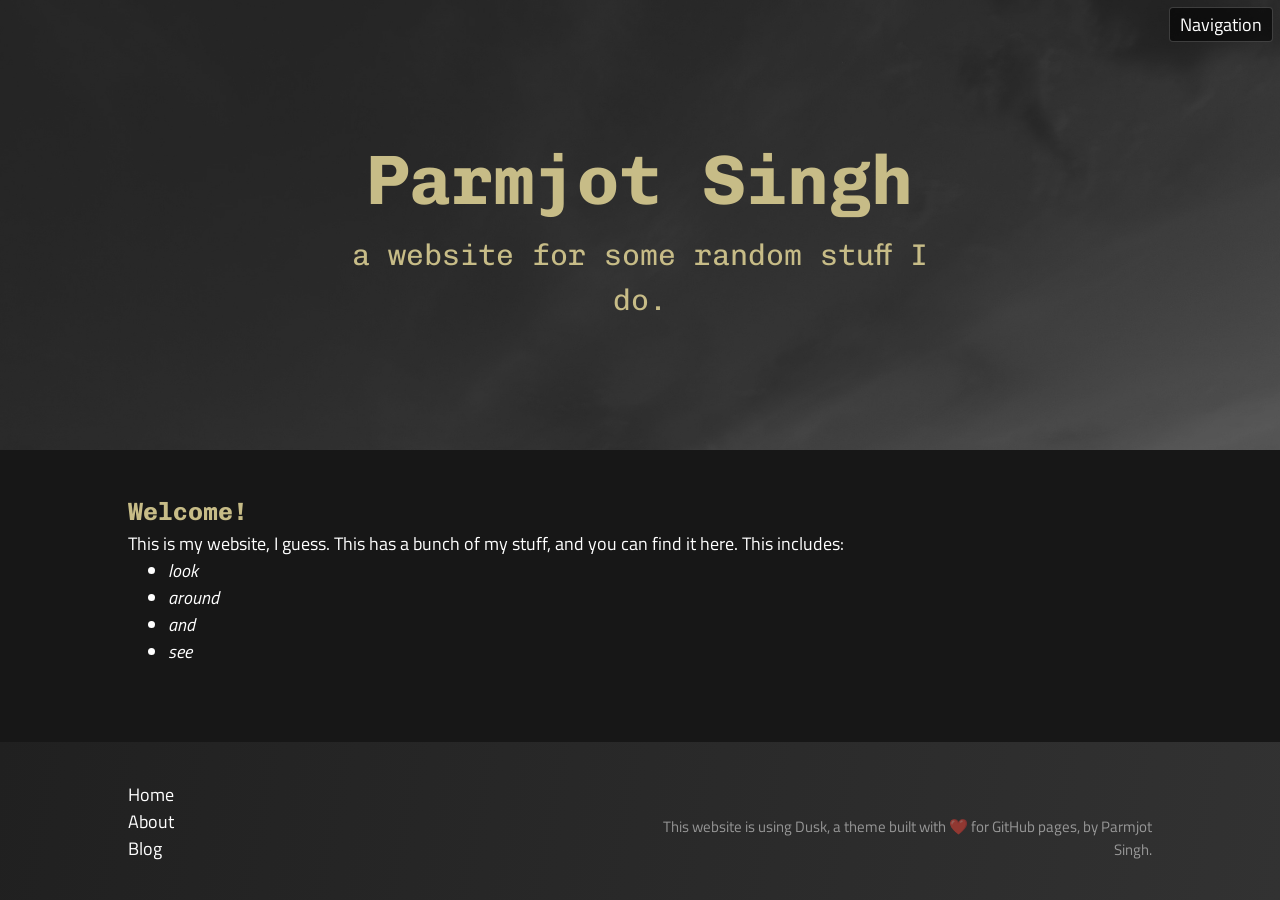
<file: index.html>
<!DOCTYPE html>
<html lang="en-US"><head>
	<meta charset="utf-8" />
	<meta name="viewport" content="width=device-width, initial-scale=1" />
	<title>Parmjot Singh</title>
	<link rel="stylesheet" href="/assets/css/styles.css" />
</head>
<body><div class="home"> <!-- this is so that the formatting can differentiate between header layouts. There has to be a better solution -->
	<header><script>
	/* Set the width of the side navigation to 250px */
	function openNav() {
		document.getElementById("sideNav").style.width = "200px";
		document.getElementById("open-nav").style.right = "-100px";
	}
	
	/* Set the width of the side navigation to 0 */
	function closeNav() {
		document.getElementById("sideNav").style.width = "0";
		document.getElementById("open-nav").style.right = "7px";
	} 
</script>
<nav>
	<div id="sideNav" class="sidenav">
		<a href="javascript:void(0)" class="closebtn" onclick="closeNav()"><img src="/assets/images/cross.png"></a><a href="/">
	               	<div style="width: 24px;"> <!-- even spacing --></div>Home<div style="width: 24px;"> <!-- even spacing --> </div>
	            </a><a href="/about.html">
	               	<div style="width: 24px;"> <!-- even spacing --><img src="/assets/images/about-icon.png" class="nav-links-icon"></div>About<div style="width: 24px;"> <!-- even spacing --> </div>
	            </a><a href="/blog.html">
	               	<div style="width: 24px;"> <!-- even spacing --><img src="/assets/images/blog-icon.png" class="nav-links-icon"></div>Blog<div style="width: 24px;"> <!-- even spacing --> </div>
	            </a></div>
	<span onclick="openNav()" id="open-nav">Navigation</span>
</nav>
<div id="header-content"> <!-- center div in middle, and allow text to remain above quick links 60% height of viewport -->
			<h1 class="page-title">Parmjot Singh</h1>
			<h2 class="page-summary">a website for some random stuff I do.</h2>
			
		</div>
	</header>
</div>
<main>
			<div class="home">
			  	<h3 id="welcome"><strong>Welcome!</strong></h3>

<p>This is my website, I guess. This has a bunch of my stuff, and you can find it here. This includes:</p>

<ul>
  <li><em>look</em></li>
  <li><em>around</em></li>
  <li><em>and</em></li>
  <li><em>see</em></li>
</ul>

			</div>
    	</main><footer><div id="footer-links"><a href="/">
					<div>Home</div>
				</a><a href="/about.html">
					<div>About</div>
				</a><a href="/blog.html">
					<div>Blog</div>
				</a></div>
	    <div id="blatant-advertising">
	    	This website is using Dusk, a theme built with ❤️ for GitHub pages, by Parmjot Singh.
	    </div></footer>
</body>
</html>
</file>
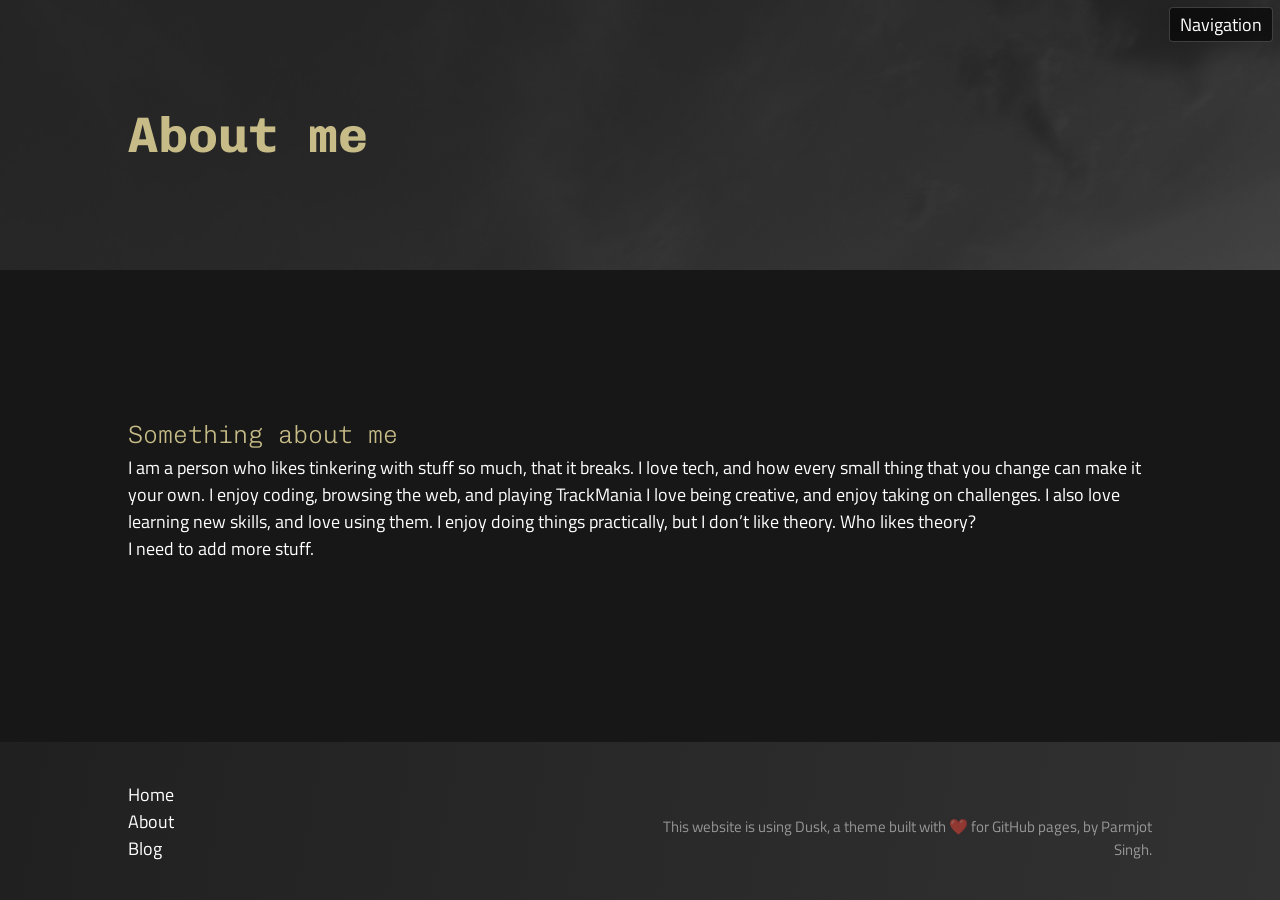
<file: about.html>
<!DOCTYPE html>
<html lang="en-US"><head>
	<meta charset="utf-8" />
	<meta name="viewport" content="width=device-width, initial-scale=1" />
	<title>About me</title>
	<link rel="stylesheet" href="/assets/css/styles.css" />
</head>
<body><header><script>
	/* Set the width of the side navigation to 250px */
	function openNav() {
		document.getElementById("sideNav").style.width = "200px";
		document.getElementById("open-nav").style.right = "-100px";
	}
	
	/* Set the width of the side navigation to 0 */
	function closeNav() {
		document.getElementById("sideNav").style.width = "0";
		document.getElementById("open-nav").style.right = "7px";
	} 
</script>
<nav>
	<div id="sideNav" class="sidenav">
		<a href="javascript:void(0)" class="closebtn" onclick="closeNav()"><img src="/assets/images/cross.png"></a><a href="/">
	               	<div style="width: 24px;"> <!-- even spacing --></div>Home<div style="width: 24px;"> <!-- even spacing --> </div>
	            </a><a href="/about.html">
	               	<div style="width: 24px;"> <!-- even spacing --><img src="/assets/images/about-icon.png" class="nav-links-icon"></div>About<div style="width: 24px;"> <!-- even spacing --> </div>
	            </a><a href="/blog.html">
	               	<div style="width: 24px;"> <!-- even spacing --><img src="/assets/images/blog-icon.png" class="nav-links-icon"></div>Blog<div style="width: 24px;"> <!-- even spacing --> </div>
	            </a></div>
	<span onclick="openNav()" id="open-nav">Navigation</span>
</nav>
<div id="header-content"> 
    	<h1 class="page-title">About me</h1>
        <h2 class="page-summary"></h2>
    </div>
</header>
<main>
			<h3 id="something-about-me">Something about me</h3>
<p>I am a person who likes tinkering with stuff so much, that it breaks.
I love tech, and how every small thing that you change can make it your own. I enjoy coding, browsing the web, and playing <a href="https://www.youtube.com/watch?v=hfLecAWFQIc">TrackMania</a> I love being creative, and enjoy taking on challenges. I also love learning new skills, and love using them. I enjoy doing things practically, but I don’t like theory. Who likes theory?</p>

<p>I need to add more stuff.</p>

		</main><footer><div id="footer-links"><a href="/">
					<div>Home</div>
				</a><a href="/about.html">
					<div>About</div>
				</a><a href="/blog.html">
					<div>Blog</div>
				</a></div>
	    <div id="blatant-advertising">
	    	This website is using Dusk, a theme built with ❤️ for GitHub pages, by Parmjot Singh.
	    </div></footer>
</body>
</html>
</file>
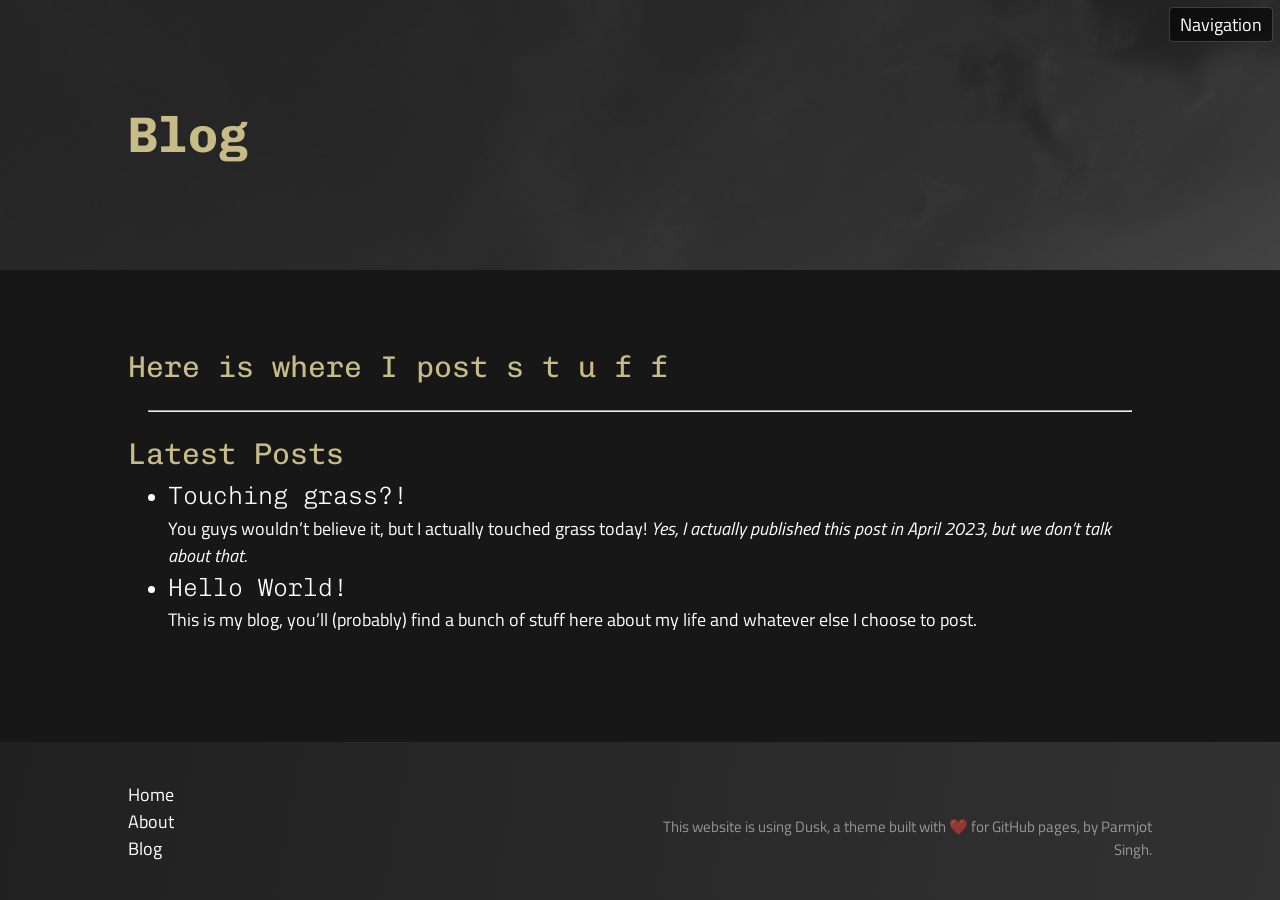
<file: blog.html>
<!DOCTYPE html>
<html lang="en-US"><head>
	<meta charset="utf-8" />
	<meta name="viewport" content="width=device-width, initial-scale=1" />
	<title>Blog</title>
	<link rel="stylesheet" href="/assets/css/styles.css" />
</head>
<body><header><script>
	/* Set the width of the side navigation to 250px */
	function openNav() {
		document.getElementById("sideNav").style.width = "200px";
		document.getElementById("open-nav").style.right = "-100px";
	}
	
	/* Set the width of the side navigation to 0 */
	function closeNav() {
		document.getElementById("sideNav").style.width = "0";
		document.getElementById("open-nav").style.right = "7px";
	} 
</script>
<nav>
	<div id="sideNav" class="sidenav">
		<a href="javascript:void(0)" class="closebtn" onclick="closeNav()"><img src="/assets/images/cross.png"></a><a href="/">
	               	<div style="width: 24px;"> <!-- even spacing --></div>Home<div style="width: 24px;"> <!-- even spacing --> </div>
	            </a><a href="/about.html">
	               	<div style="width: 24px;"> <!-- even spacing --><img src="/assets/images/about-icon.png" class="nav-links-icon"></div>About<div style="width: 24px;"> <!-- even spacing --> </div>
	            </a><a href="/blog.html">
	               	<div style="width: 24px;"> <!-- even spacing --><img src="/assets/images/blog-icon.png" class="nav-links-icon"></div>Blog<div style="width: 24px;"> <!-- even spacing --> </div>
	            </a></div>
	<span onclick="openNav()" id="open-nav">Navigation</span>
</nav>
<div id="header-content"> 
    	<h1 class="page-title">Blog</h1>
        <h2 class="page-summary"></h2>
    </div>
</header>
<div class="blog">
			<main>
				<h2 id="here-is-where-i-post-s-t-u-f-f">Here is where I post s t u f f</h2>

				<hr>
				<h2>Latest Posts</h2>
				<ul><li>
							<h3><a href="/blog/2023/01/02/touching-grass.html">Touching grass?!</a></h3><p>You guys wouldn’t believe it, but I actually touched grass today!
<em>Yes, I actually published this post in April 2023, but we don’t talk about that.</em></p>


						</li><li>
							<h3><a href="/blog/2022/11/26/hello-world.html">Hello World!</a></h3><p>This is my blog, you’ll (probably) find a bunch of stuff here about my life and whatever else I choose to post.</p>


						</li></ul>
			</main>
		</div><footer><div id="footer-links"><a href="/">
					<div>Home</div>
				</a><a href="/about.html">
					<div>About</div>
				</a><a href="/blog.html">
					<div>Blog</div>
				</a></div>
	    <div id="blatant-advertising">
	    	This website is using Dusk, a theme built with ❤️ for GitHub pages, by Parmjot Singh.
	    </div></footer>
</body>
</html>
</file>
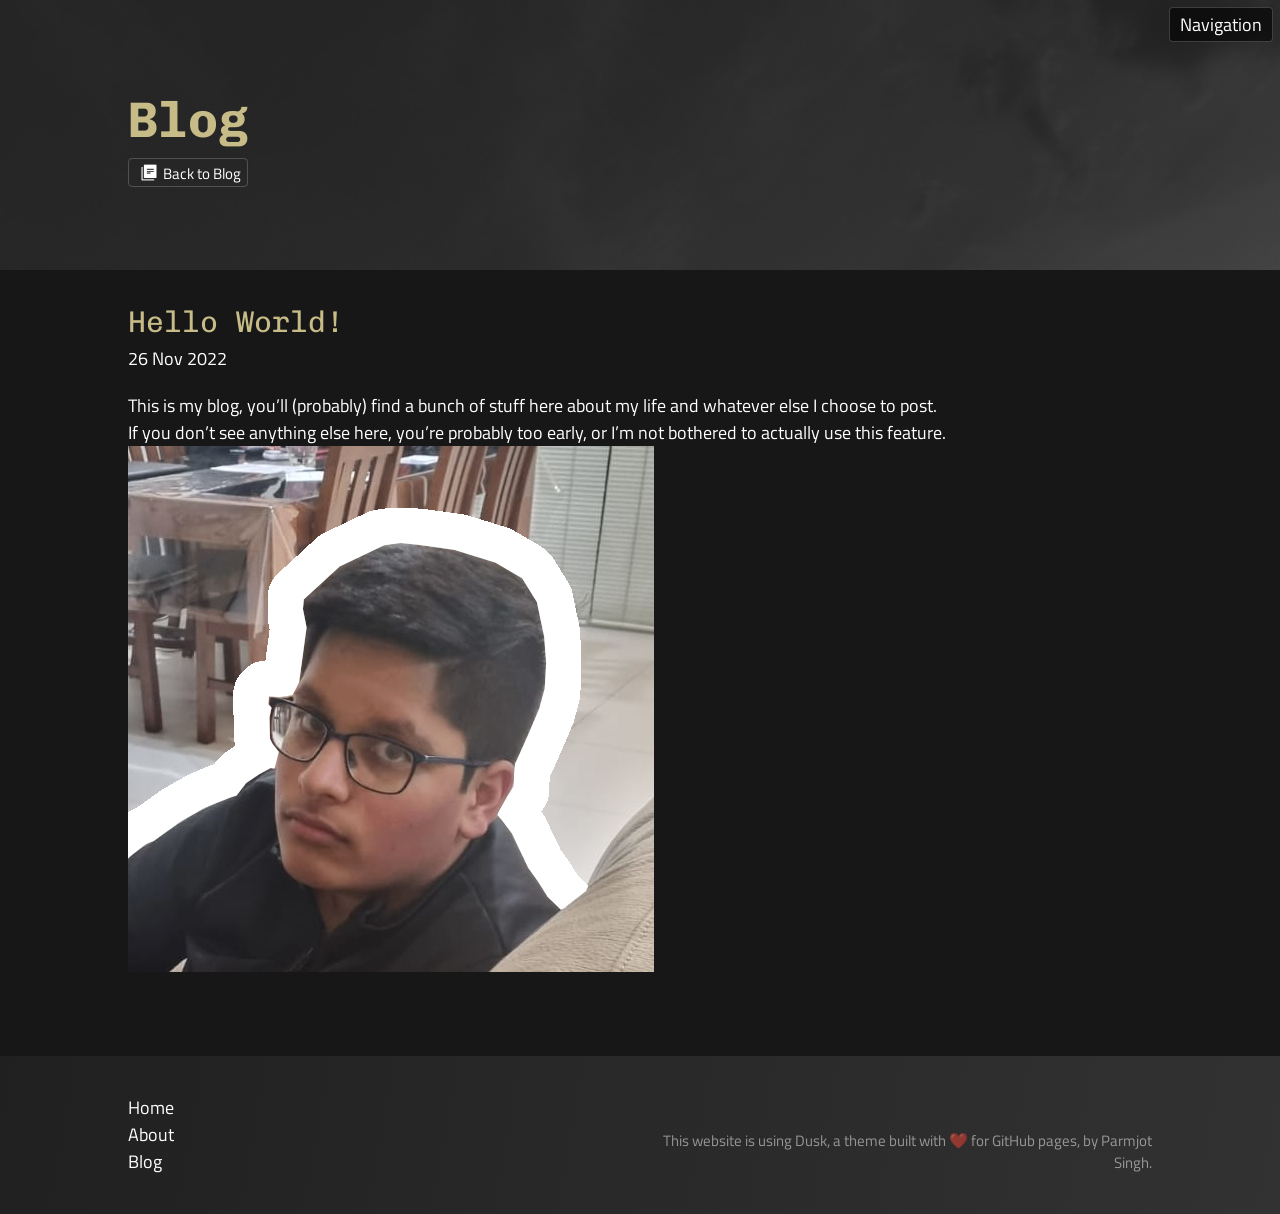
<file: blog/2022/11/26/hello-world.html>
<!DOCTYPE html>
<html lang="en-US"><head>
	<meta charset="utf-8" />
	<meta name="viewport" content="width=device-width, initial-scale=1" />
	<title>Hello World!</title>
	<link rel="stylesheet" href="/assets/css/styles.css" />
</head>
<body><header><script>
	/* Set the width of the side navigation to 250px */
	function openNav() {
		document.getElementById("sideNav").style.width = "200px";
		document.getElementById("open-nav").style.right = "-100px";
	}
	
	/* Set the width of the side navigation to 0 */
	function closeNav() {
		document.getElementById("sideNav").style.width = "0";
		document.getElementById("open-nav").style.right = "7px";
	} 
</script>
<nav>
	<div id="sideNav" class="sidenav">
		<a href="javascript:void(0)" class="closebtn" onclick="closeNav()"><img src="/assets/images/cross.png"></a><a href="/">
	               	<div style="width: 24px;"> <!-- even spacing --></div>Home<div style="width: 24px;"> <!-- even spacing --> </div>
	            </a><a href="/about.html">
	               	<div style="width: 24px;"> <!-- even spacing --><img src="/assets/images/about-icon.png" class="nav-links-icon"></div>About<div style="width: 24px;"> <!-- even spacing --> </div>
	            </a><a href="/blog.html">
	               	<div style="width: 24px;"> <!-- even spacing --><img src="/assets/images/blog-icon.png" class="nav-links-icon"></div>Blog<div style="width: 24px;"> <!-- even spacing --> </div>
	            </a></div>
	<span onclick="openNav()" id="open-nav">Navigation</span>
</nav>
<div id="header-content"> 
    	<h1 class="page-title">Blog</h1>
    	<div id="why"><!-- if anyone can fix this, they get their name in the footer of every website who uses this theme -->
		    <a class="b2b-container" href="/blog.html">
		    	<div class="b2b-icon-container">
                	<img src="/assets/images/blog-icon.png">
               	</div>
				<div class="b2-blog">
	            	<small>
                    	Back to Blog
                    </small>
	            </div>
		    </a>
		</div>
    </div>
</header>
<main>
			<h2>Hello World!</h2>
			<h5></h5>
			<p>26 Nov 2022</p>
			<article>
				<p>This is my blog, you’ll (probably) find a bunch of stuff here about my life and whatever else I choose to post.</p>

<blockquote>
  <p>If you don’t see anything else here, you’re probably too early, or I’m not bothered to actually use this feature.</p>
</blockquote>

<p><img src="/assets/images/parmjot-pfp-square.jpg" alt="a picture of the author, Parmjot" /></p>

			</article>
		</main><footer><div id="footer-links"><a href="/">
					<div>Home</div>
				</a><a href="/about.html">
					<div>About</div>
				</a><a href="/blog.html">
					<div>Blog</div>
				</a></div>
	    <div id="blatant-advertising">
	    	This website is using Dusk, a theme built with ❤️ for GitHub pages, by Parmjot Singh.
	    </div></footer>
</body>
</html>
</file>
<file: assets/css/styles.css>
@import url("https://fonts.googleapis.com/css2?family=Chivo+Mono:ital,wght@0,200;0,400;0,700;1,200;1,400;1,700&display=swap");@import url("https://fonts.googleapis.com/css2?family=Titillium+Web:ital,wght@0,200;0,400;0,700;1,200;1,400;1,700&display=swap");@import url("https://fonts.googleapis.com/css2?family=Material+Symbols+Outlined:opsz,wght,FILL,GRAD@20..48,100..700,0..1,-50..200");@use "sass:math";*,*::before,*::after{box-sizing:border-box}*{margin:0}html,body{height:100%}body{line-height:1.5;-webkit-font-smoothing:antialiased}img,picture,video,canvas,svg{display:block;max-width:100%}input,button,textarea,select{font:inherit}p,h1,h2,h3,h4,h5,h6{overflow-wrap:break-word}#root,#__next{isolation:isolate}.material-symbols-outlined{font-variation-settings:'FILL' 1, 'wght' 400, 'GRAD' 0, 'opsz' 48}.home header{display:block;height:50vh;text-align:center;background-image:url("/assets/images/dusk-gray.jpg");background-repeat:no-repeat;background-attachment:fixed;background-position:center;background-size:cover;position:relative}.home #header-content{display:inline-flex;flex-direction:column;width:50%;margin:0;position:absolute;top:50%;left:50%;transform:translate(-50%, -50%)}.home #header-content h1{font-size:min(max(3rem, 9vw), 70px)}#why{display:flex;flex-direction:row;justify-content:flex-start}.b2b-container{display:inline-flex;justify-content:center;width:120px;margin:0;padding:0;border:1px solid rgba(255,255,255,0.2);border-radius:4px}.b2b-container:hover{background:rgba(199,188,135,0.2) url(/assets/images/noise.png)}.b2b-icon-container{position:relative;height:100%;aspect-ratio:1/1}.b2b-icon-container img{padding:15%;position:absolute}header{display:block;height:30vh;background-image:url("/assets/images/dusk-gray.jpg");background-repeat:no-repeat;background-attachment:fixed;background-position:center;background-size:cover;position:relative}#header-content{display:block;width:80vw;margin:0;position:absolute;top:50%;left:50%;transform:translate(-50%, -50%)}.sidenav{height:100%;width:0;position:fixed;z-index:2;top:0;right:0;overflow-x:hidden;transition:0.5s;text-align:center;background-color:rgba(0,0,0,0.6)}.sidenav a{display:flex;justify-content:space-between;padding:11px;transition:0.5s;height:45px;width:100%}.sidenav .closebtn{position:absolute;top:0;left:0;width:45px}.sidenav a:hover,.sidenav .closebtn:hover{background:rgba(199,188,135,0.2) url(/assets/images/noise.png)}#open-nav{background-color:rgba(0,0,0,0.6);position:fixed;top:7px;right:7px;z-index:1;display:block;transition:0.5s;cursor:pointer;border:1px solid rgba(255,255,255,0.2);border-radius:4px;padding:3px 10px}#open-nav:hover{background:rgba(199,188,135,0.2) url(/assets/images/noise.png)}.nav-links-icon{width:24px;display:inline-block}footer{display:flex;justify-content:space-between;background:linear-gradient(100deg, #202020, #323232);padding:3% 10%;margin-top:5%}#footer-links{display:inline-flex;flex-direction:column}#blatant-advertising{display:flex;flex-direction:column;justify-content:flex-end;text-align:right;font-size:85%;width:50%;opacity:50%}body{display:flex;flex-direction:column;align-items:stretch;justify-content:space-between}header{flex-shrink:0}@media only screen and (max-width: 600px){.image-gallery li{height:15vh}}@media only screen and (min-width: 600px){.image-gallery li{height:20vh}}@media only screen and (min-width: 768px){.image-gallery li{height:30vh}}html{font-family:'Titillium Web', sans-serif;color:white;transition:0.5s;font-size:min(max(1rem, 2vw), 18px)}h1{font-size:min(max(3rem, 9vw), 50px);font-weight:700}h2{font-size:min(max(2.7rem, 8vw), 30px);font-weight:400}h3{font-size:min(max(2.4rem, 7vw), 25px);font-weight:200}h4{font-size:min(max(2.1rem, 6vw), 20px);font-weight:200}h5{font-size:min(max(1.5rem, 4vw), 18px);font-weight:200;font-style:italic}h6{font-size:min(max(0.9rem, 3vw), 16px);font-weight:200;font-style:italic}h1,h2,h3,h4,h5,h6{font-family:'Chivo Mono', monospace;color:#c7bc87}a,a:hover,a:active,a:visited{color:white;text-decoration:none}html{font-family:'Titillium Web', sans-serif;color:white;background-color:#171717}main{width:80vw;margin:30px auto 0 auto}hr{margin:20px}article{margin:20px 0}.image-gallery ul{display:flex;flex-wrap:wrap;list-style:none;padding-left:0}.image-gallery ul:after{content:'';display:block;flex-grow:10}.image-gallery li{flex-grow:1}.image-gallery img{max-height:100%;min-width:100%;object-fit:cover;vertical-align:bottom}
</file>
